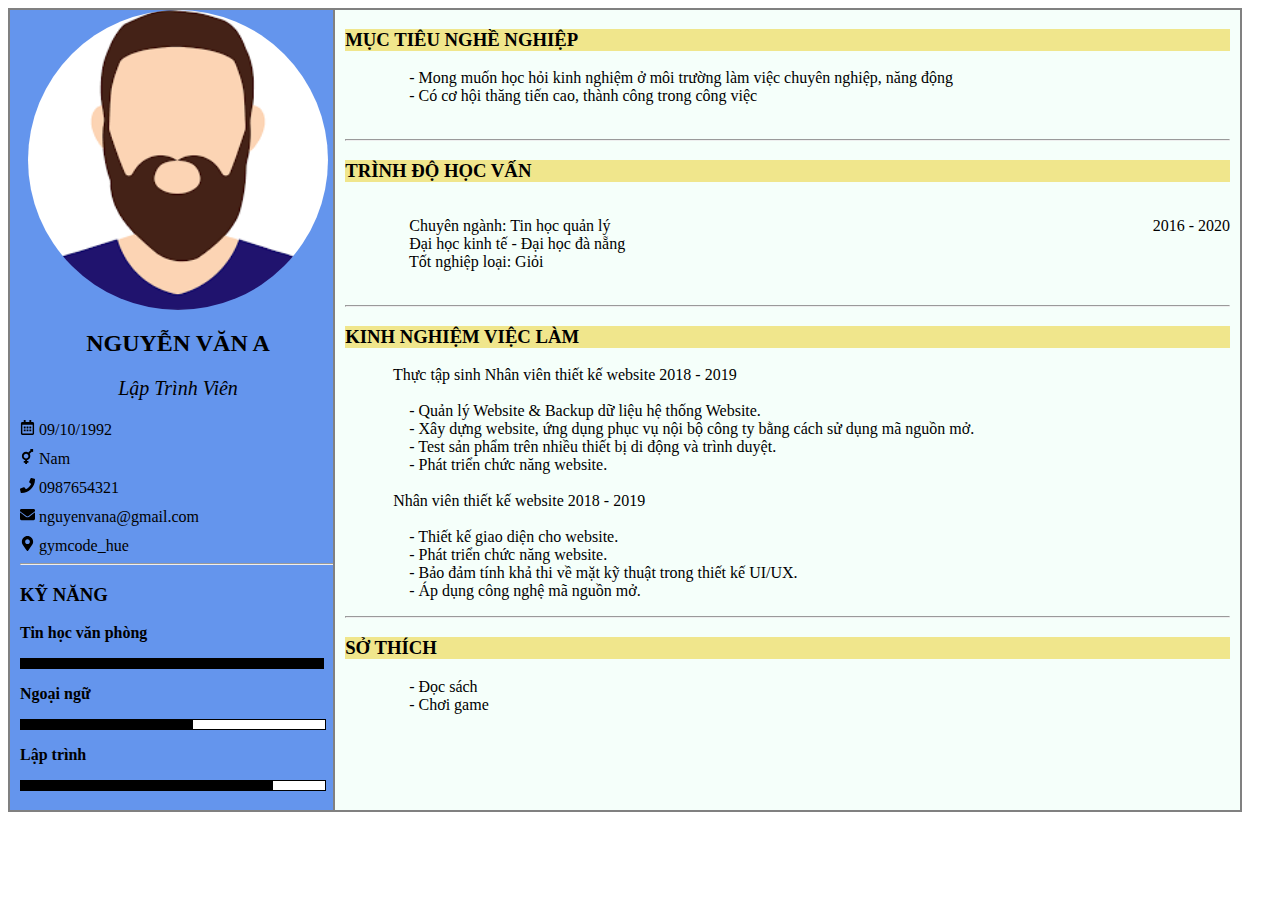
<file: html/create_CV/index.html>
<!DOCTYPE html>
<html>
    <head>
        <meta charset="utf-8">
        <title>My CV</title>
        <link rel="stylesheet" href="css\style.css">
    </head>
    <body>
    <div id="left">
        <div id="name_img">
            <img src="img\face.png" width="300px" height="300px" alt="img">
            <h2>NGUYỄN VĂN A</h2> 
            <P>Lập Trình Viên</p>
            
        </div>
       
        <div id="info">
            <div><img src="img\calendar-alt-regular.svg" width="15px" height="15px" alt="ngày sinh"> 09/10/1992 </div>
            <div><img src="img\transgender-solid.svg"  width="15px" height="15px"alt="gioitinh"> Nam </div>
            <div><img src="img\phone-solid.svg" width="15px" height="15px" alt="phone"> 0987654321 </div>
            <div><img src="img\envelope-solid.svg"  width="15px" height="15px"alt="mail"> nguyenvana@gmail.com </div>
            <div><img src="img\map-marker-alt-solid.svg" width="15px" height="15px" alt="address"> gymcode_hue</div> 
        </div>
        <hr>
        <div id="skill">
            <h3>KỸ NĂNG</h3>
            <p>Tin học văn phòng</p>
            <div>
                <table>
                    <tr>
                        <td  id="len_1_1"></td>
                       
                    </tr>
                </table>
            </div>
            <p>Ngoại ngữ</p>
            <div>
                <table>
                    <tr>
                        <td id="len_2_1"></td>
                        <td id="len_2_2"></td>
                    </tr>
                </table>
            </div>
            <p>Lập trình</p>
            <div>
                <table>
                    <tr>
                        <td id="len_3_1"></td>
                        <td id="len_3_2"></td>
                    </tr>
                </table>
            </div>
        </div>
        
    </div>
    <div id="right">
        <div id="target">
            <h3>MỤC TIÊU NGHỀ NGHIỆP</h3>
            <pre>
                - Mong muốn học hỏi kinh nghiệm ở môi trường làm việc chuyên nghiệp, năng động
                - Có cơ hội thăng tiến cao, thành công trong công việc
            </pre>
        </div>
        <hr>
        <div id="learning">
            <h3>TRÌNH ĐỘ HỌC VẤN</h3>
            <div style="float: left;"><pre>
                Chuyên ngành: Tin học quản lý 
                Đại học kinh tế - Đại học đà nẵng 
                Tốt nghiệp loại: Giỏi
            </pre> </div>
            <div style="float: right;"> <pre>
                2016 - 2020
            </pre></div>
        </div>
        <hr style="clear: both;">
        <div id="exp">
            <h3>KINH NGHIỆM VIỆC LÀM</h3>
            <div> <pre>
            Thực tập sinh Nhân viên thiết kế website 2018 - 2019
            
                - Quản lý Website & Backup dữ liệu hệ thống Website.
                - Xây dựng website, ứng dụng phục vụ nội bộ công ty bằng cách sử dụng mã nguồn mở.
                - Test sản phẩm trên nhiều thiết bị di động và trình duyệt.
                - Phát triển chức năng website.
                
            Nhân viên thiết kế website 2018 - 2019
                
                - Thiết kế giao diện cho website.
                - Phát triển chức năng website.
                - Bảo đảm tính khả thi về mặt kỹ thuật trong thiết kế UI/UX.
                - Áp dụng công nghệ mã nguồn mở.</pre></div>
        </div>
        <hr>
        <div id="hobbies">
            <h3>SỞ THÍCH</h3>
            <pre>
                - Đọc sách
                - Chơi game
            </pre>
        </div>
    </div>
    </body>
</html>
</file>
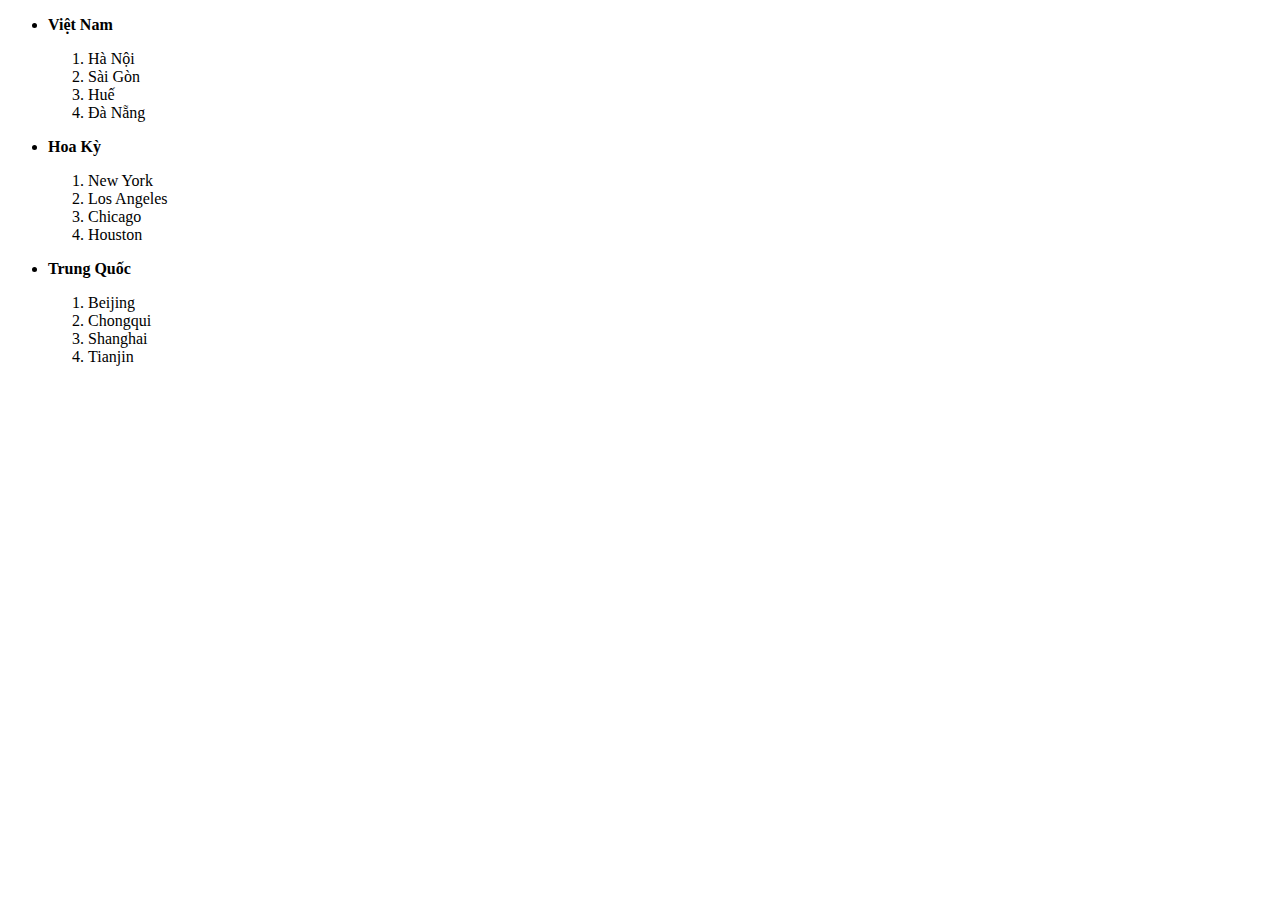
<file: html/create_list/list.html>
<!DOCTYPE html>
<html lang="en">
<head>
    <meta charset="UTF-8">
    <meta name="viewport" content="width=device-width, initial-scale=1.0">
    <title>Document</title>
    <style>
        p{
            font-weight: bold;
        }
    </style>
</head>
<body>
    <ul style=" list-style-type: disc; ">
        <li> <p>Việt Nam </p> 
            <ol type="1">
                <li>Hà Nội</li>
                <li>Sài Gòn</li>
                <li>Huế</li>
                <li>Đà Nẵng</li>
            </ol>
        </li>
        <li> <p>Hoa Kỳ</p>
            <ol type="1">
                <li>New York</li>
                <li>Los Angeles</li>
                <li>Chicago</li>
                <li>Houston</li>
            </ol>
        </li>
        <li> <p>Trung Quốc</p>
            <ol type="1">
                <li>Beijing</li>
                <li>Chongqui</li>
                <li>Shanghai</li>
                <li>Tianjin</li>
            </ol>
        </li>
    </ul>
</body>
</html>
</file>
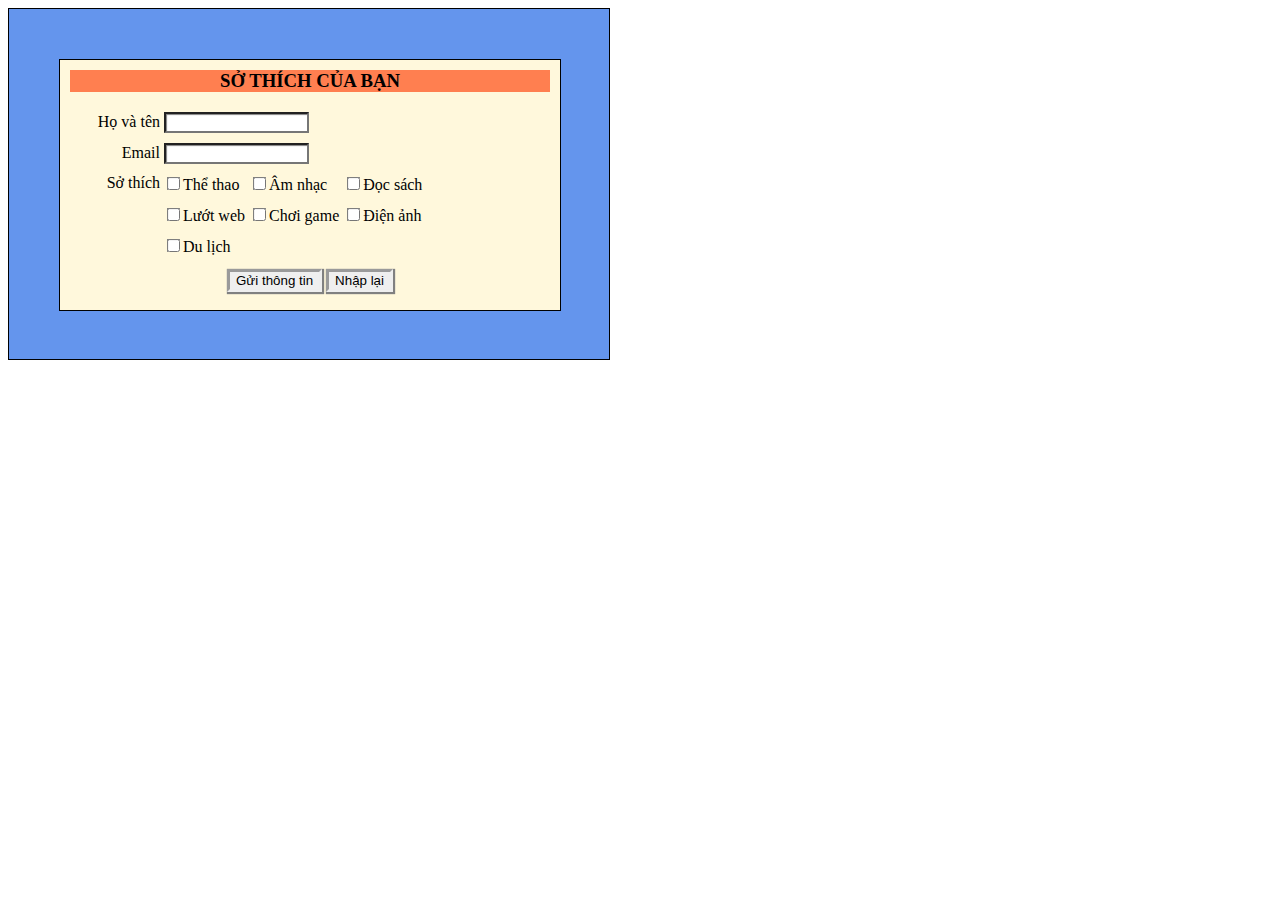
<file: html/form/formhobbies.html>
<!DOCTYPE html>
<html lang="en">
<head>
    <meta charset="UTF-8">
    <meta name="viewport" content="width=device-width, initial-scale=1.0">
    <title>Document</title>
    <style>
        #box{
            border: solid 1px;
            height: 350px;
            width: 600px; 
            background-color: cornflowerblue;
        }
        form {
            margin: 50px;
            border: solid 1px;
            height: 250px;
            width: 500px;
            background-color: cornsilk;
        }
        h3 {
            background-color: coral; 
            margin: 10px;  
            text-align: center;
        }
        .text{
            display: inline-block;
            width: 100px;
            text-align: right;
            margin-top: 10px;
        }
        input{
            box-shadow: 1px 1px 1px gray inset;
            margin-top: 10px;
        }
        table{
            float: left;
        }
        #send{
            border: inset;
            box-shadow: 1px 1px 1px 1px gray;
        }
        #rset{
            border: inset;
            box-shadow: 1px 1px 1px 1px gray;
        }
        #button{
            clear: left;
            text-align: center
        }
    </style>
</head>
<body>
<div id="box">
    <form>
        <h3> SỞ THÍCH CỦA BẠN </h3>

        <label class="text" for="yourname">Họ và tên</label>
        <input type="text" name="yourname" size="15"/> <br>
        <label for="email" class="text"> Email </label>
        <input type="text" name="email" size="15" /> <br/>
        <label style="float: left;" for="hobby" class="text">Sở thích</label>
        <table>
            <tr>
                <td><input type="checkbox" name="hobby" value="1">Thể thao</td>
                <td><input type="checkbox" name="hobby" value="2">Âm nhạc</td>
                <td><input type="checkbox" name="hobby" value="3">Đọc sách</td>
            </tr>
            <tr>
                <td><input type="checkbox" name="hobby" value="4">Lướt web</td>
                <td><input type="checkbox" name="hobby" value="5">Chơi game</td>
                <td><input type="checkbox" name="hobby" value="6">Điện ảnh </td>
            </tr>
            <tr>
                <td><input type="checkbox" name="hobby" value="7">Du lịch </td>
            </tr>
        </table>
        <div id= button>
            <input type="submit" id="send" value="Gửi thông tin">
            <input type="reset" id="rset" value="Nhập lại"> 
        </div> 
        
    </div>
    </form>

</body>
</html>
</file>
<file: html/form/formsearchgg.html>
<!DOCTYPE html>
<html lang="en">
<head>
    <meta charset="UTF-8">
    <meta name="viewport" content="width=device-width, initial-scale=1.0">
    <title>Document</title>
</head>
<body>
    <form action="https://www.google.com/">
    <input type="text" name="q"/>
    <input type="submit" value="tim kiem"/>
    </form>
</body>
</html>
</file>
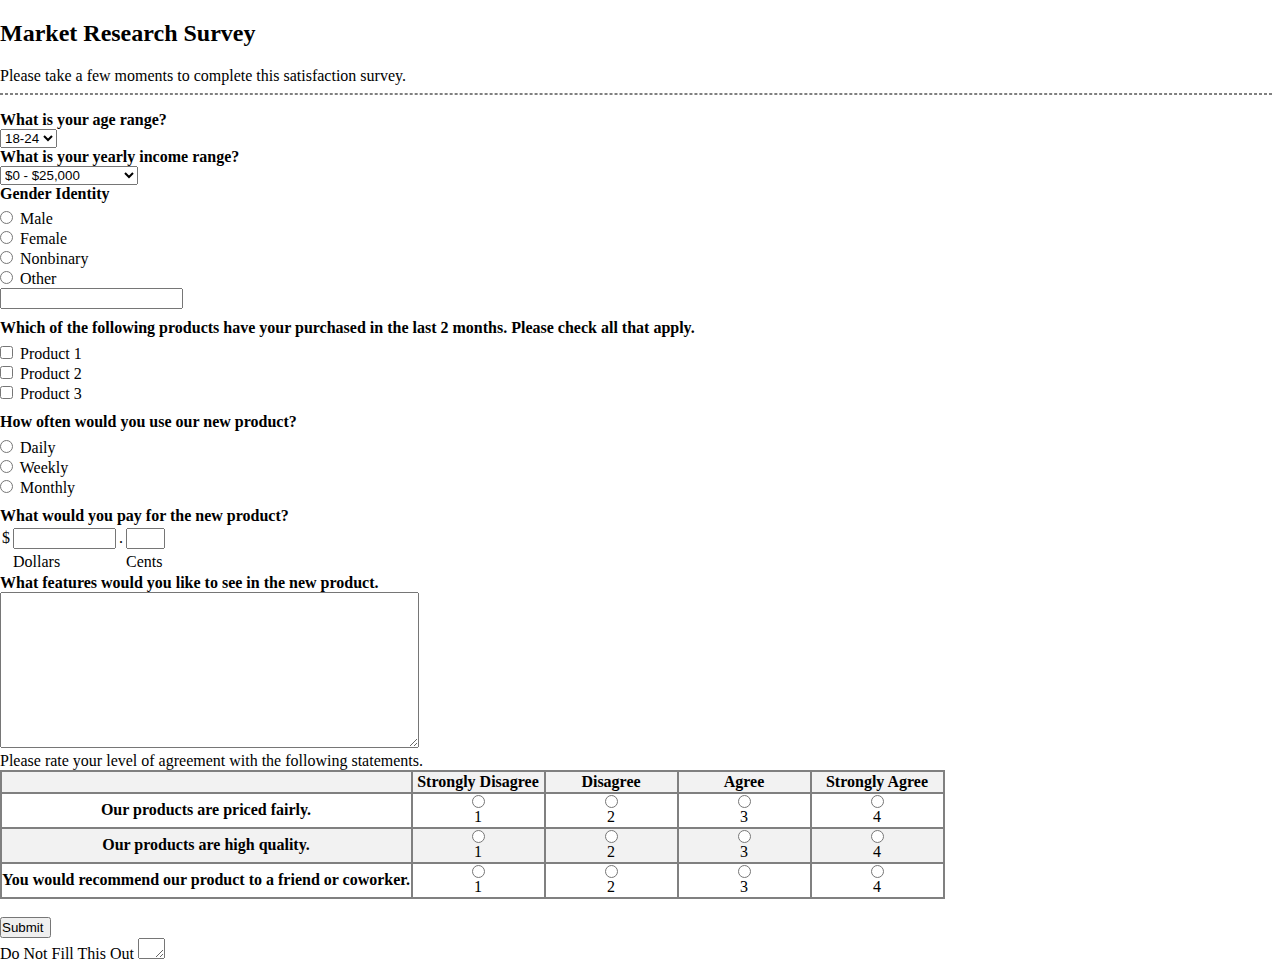
<file: html/form/formsurvey.html>
<!DOCTYPE html>
<html lang="en">
<head>
    <meta charset="UTF-8">
    <meta name="viewport" content="width=device-width, initial-scale=1.0">
    <title>Document</title>
    <style>
        *{
            padding-left: 0px;
            margin-left: 0px;
            
        }
        li{
            list-style-type: none;
            
        }
       fieldset{
           border: none;
       }
        .desc {
            font-weight: bold;
       }
       caption{
           text-align: left;
       }
       thead{
           font-weight: bold;
           background-color: #f2f2f2;
           text-align: center;
       }
       #table2{
           border-collapse: collapse;
           table-layout: fixed;
       }
       #table2 th{
           border: grey 2px solid;
       }
       #table2 td{
           border: grey 2px solid;
       }
       #table2 tbody tr:nth-child(even){background-color: #f2f2f2;}
       #table2 tbody tr td input{
           display: block;
           margin: 0 auto;
       }
       #table2 tbody tr td{
           text-align: center;
       }
      
    </style>
</head>
<body>
    <form>
        <header id="header" class="info">
            <h2 class="">Market Research Survey</h2>
            <div class="">Please take a few moments to complete this satisfaction survey. </div>
        </header>
        <hr style="border: dashed 1px grey ;">
        <ul>
        <li>
            <label class="desc" id="title503" for="Field503">
                What is your age range?
                    </label>
            <div>
                <select name="Field503">
                                <option value="18-24">
                        18-24
                    </option>
                                <option value="25-34">
                        25-34
                    </option>
                                <option value="35-50">
                        35-50
                    </option>
                                <option value="50+">
                        50+
                    </option>
                            </select>
            </div>
            </li>
        
        
        
        <li id="fo77li504" class="      ">
            <label class="desc " id="title504" for="Field504">
                What is your yearly income range?
                    </label>
            <div>
                <select id="Field504" name="Field504" class="field select medium">
                                <option value="$0 - $25,000">
                        $0 - $25,000
                    </option>
                                <option value="$25,001 - $50,000">
                        $25,001 - $50,000
                    </option>
                                <option value="$50,001 - $100,000">
                        $50,001 - $100,000
                    </option>
                                <option value="$100,000+">
                        $100,000+
                    </option>
                            </select>
            </div>
            </li>
        
        
        <li>
            <fieldset>
            <legend id="title505" class="desc">
                Gender Identity
                    </legend>
            <div>
          <input name="Field505" type="hidden" value="">
            <span>
          <input id="Field505_0" name="Field505" type="radio" class="field radio" value="Male" >
          <label class="choice" for="Field505_0">
            <span class="choice__text">Male</span>
          </label>
            </span><br>
              <span>
          <input id="Field505_1" name="Field505" type="radio" class="field radio" value="Female" >
          <label class="choice" for="Field505_1">
            <span class="choice__text">Female</span>
                  
          </label>
            </span><br>
              <span>
          <input id="Field505_2" name="Field505" type="radio" class="field radio" value="Nonbinary" >
          <label class="choice" for="Field505_2">
            <span class="choice__text ">Nonbinary</span>
                  
          </label>
            </span><br>
              <span>
          <input id="Field505_3" name="Field505" type="radio" class="field radio" value="Other">
          <label class="choice" for="Field505_3">
            <span class="choice__text ">Other</span>
                  
          </label><br>
            <input id="Field505_other" name="Field505_other_Other" type="text" class="field text other" value="" maxlength="250">
                </span><br>
                </div>
            </fieldset>
            </li>
        
        
        
        <li>
            <fieldset>
            <legend id="title303" class="desc ">
                Which of the following products have your purchased in the last 2 months. Please check all that apply.
                    </legend>
            <div>
                <span class="subfield">
            <input id="Field303" name="Field303" type="checkbox" class="field checkbox" value="Product 1">
            <label class="choice" for="Field303">
                <span class="choice__text ">Product 1</span>
                            
            </label>
            </span><br>
                <span class="subfield">
            <input id="Field304" name="Field304" type="checkbox" class="field checkbox" value="Product 2">
            <label class="choice" for="Field304">
                <span class="choice__text ">Product 2</span>
                            
            </label>
            </span><br>
                <span class="subfield">
            <input id="Field305" name="Field305" type="checkbox" class="field checkbox" value="Product 3">
            <label class="choice" for="Field305">
                <span class="choice__text ">Product 3</span>
                        
            </label>
            </span><br>
                </div>
            </fieldset>
            </li>
        
        
        <li>
            <fieldset>
            <legend id="title808" class="desc ">
                How often would you use our new product?
                    </legend>
            <div>
          <input id="radioDefault_808" name="Field808" type="hidden" value="">
            <span>
          <input id="Field808_0" name="Field808" type="radio" class="field radio" value="Daily">
          <label class="choice" for="Field808_0">
            <span class="choice__text ">Daily</span>
          </label>
            </span><br>
              <span>
          <input id="Field808_1" name="Field808" type="radio" class="field radio" value="Weekly" >
          <label class="choice" for="Field808_1">
            <span class="choice__text ">Weekly</span>
                  
          </label>
            </span><br>
              <span>
          <input id="Field808_2" name="Field808" type="radio" class="field radio" value="Monthly">
          <label class="choice" for="Field808_2">
            <span class="choice__text ">Monthly</span>
                  
          </label>
            </span><br>
                </div>
            </fieldset>
            </li>
        
        
        
        <li>
            <label class="desc" id="title807">
                What would you pay for the new product?
                    </label> <br>
                    <table id="table1">
                        <tr>
                            <td><span>$</span></td>
                            <td><span id="dollars">
                                <input id="Field807" name="Field807" type="text" class="field text currency nospin" value="" size="10"> 
                            </span></td>
                            <td><span class="symbol radix">.</span></td>
                            <td><span class="cents">
                                <input id="Field807-1" name="Field807-1" type="text" class="field text nospin" value="" size="2" maxlength="2">
                            </span></td>
                        </tr>
                        <tr>
                            <td>&nbsp;</td>
                            <td> <label for="Field807">Dollars</label></td>
                            <td>&nbsp;</td>
                            <td><label for="Field807-1">Cents</label></td>
                        </tr>
                    </table>
            </li>
        
        
        
        <li>
            <label class="desc" id="title806" for="Field806">
                What features would you like to see in the new product.
                    </label>
        
            <div><textarea id="Field806" name="Field806" class="field textarea medium" spellcheck="true" rows="10" cols="50"></textarea>
                    </div>
            </li>
        
        
        
        <li>
            <table id="table2" cellspacing="0">
                <caption id="title403">
                    Please rate your level of agreement with the following statements.
                            </caption>
                <thead>
                    <tr>
                        <th>&nbsp;</th>
                                        <td width="130px" >Strongly Disagree</td>
                                        <td width="130px">Disagree</td>
                                        <td width="130px">Agree</td>
                                        <td width="130px">Strongly Agree</td>
                                    </tr>
                </thead>
                <tbody>
                                <tr role="radiogroup" aria-labelledby="Field-403" class="statement403">
                        <th>
                  <label id="Field-403" for="Field403">
                    Our products are priced fairly.
                  </label>
                </th>
                                        <td title="Strongly Disagree">
                            <input id="Field403_1" name="Field403" type="radio" role="radio" >
                            <label for="Field403_1">1</label>
                        </td>
                                        <td title="Disagree">
                            <input id="Field403_2" name="Field403" type="radio" role="radio" >
                            <label for="Field403_2">2</label>
                        </td>
                                        <td title="Agree">
                            <input id="Field403_3" name="Field403" type="radio" role="radio" >
                            <label for="Field403_3">3</label>
                        </td>
                                        <td title="Strongly Agree">
                            <input id="Field403_4" name="Field403" type="radio" role="radio">
                            <label for="Field403_4">4</label>
                        </td>
                                    </tr>
                                <tr role="radiogroup" aria-labelledby="Field-404" class="alt statement404">
                        <th>
                  <label id="Field-404" for="Field404">
                    Our products are high quality.
                  </label>
                </th>
                                        <td title="Strongly Disagree">
                            <input id="Field404_1" name="Field404" type="radio" role="radio" >
                            <label for="Field404_1">1</label>
                        </td>
                                        <td title="Disagree">
                            <input id="Field404_2" name="Field404" type="radio" role="radio" >
                            <label for="Field404_2">2</label>
                        </td>
                                        <td title="Agree">
                            <input id="Field404_3" name="Field404" type="radio" role="radio" >
                            <label for="Field404_3">3</label>
                        </td>
                                        <td title="Strongly Agree">
                            <input id="Field404_4" name="Field404" type="radio" role="radio" >
                            <label for="Field404_4">4</label>
                        </td>
                                    </tr>
                                <tr role="radiogroup" aria-labelledby="Field-405" class="statement405">
                        <th>
                  <label id="Field-405" for="Field405">
                    You would recommend our product to a friend or coworker.
                  </label>
                </th>
                                        <td title="Strongly Disagree">
                            <input id="Field405_1" name="Field405" type="radio" role="radio" >
                            <label for="Field405_1">1</label>
                        </td>
                                        <td title="Disagree">
                            <input id="Field405_2" name="Field405" type="radio" role="radio">
                            <label for="Field405_2">2</label>
                        </td>
                                        <td title="Agree">
                            <input id="Field405_3" name="Field405" type="radio" role="radio" >
                            <label for="Field405_3">3</label>
                        </td>
                                        <td title="Strongly Agree">
                            <input id="Field405_4" name="Field405" type="radio" role="radio">
                            <label for="Field405_4">4</label>
                        </td>
                                    </tr>
                            </tbody>
            </table>
            </li>
        
        
         
        <br>
            
            <li class="buttons">
                <div> 
                    <strong><input id="saveForm" name="saveForm" class="btTxt submit" type="submit" value="Submit"></strong> 
                </div>
            </li>
        
                <li class="hide">
                <label for="comment">Do Not Fill This Out</label>
                <textarea name="comment" id="comment" rows="1" cols="1"></textarea>
               </li>
            </ul>
        </form>
</body>
</html>
</file>
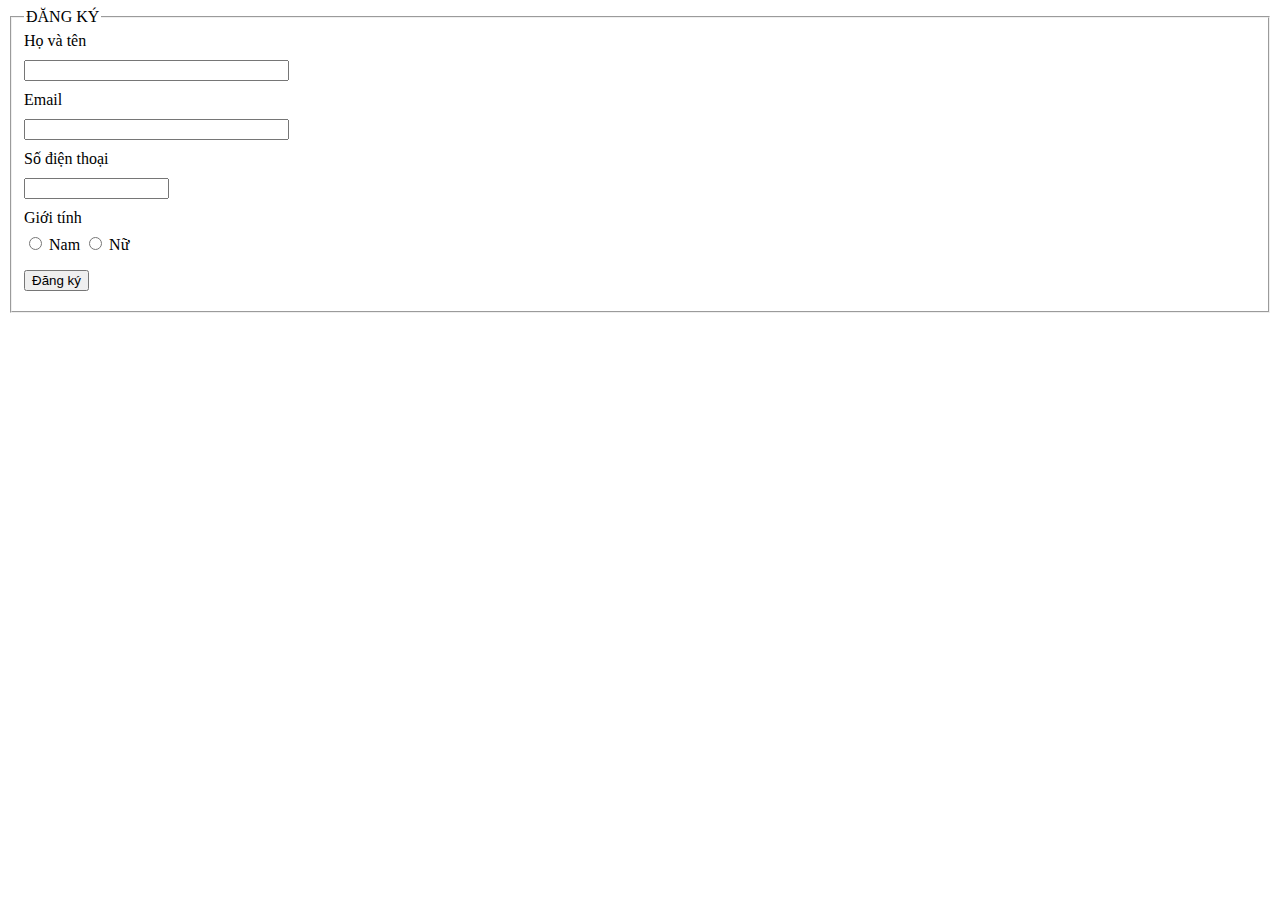
<file: html/form/interfaceregister.html>
<!DOCTYPE html>
<html lang="en">
<head>
    <meta charset="UTF-8">
    <meta name="viewport" content="width=device-width, initial-scale=1.0">
    <title>Document</title>
    <style>
     input{
         margin-top: 10px;
         margin-bottom: 10px;
     }
    </style>
</head>
<body>
    <form action="http://demo.codegym.vn/6/registration_form/register.php" method="POST">
        <fieldset>
            <legend>ĐĂNG KÝ</legend>
            <label for="yourname">Họ và tên <br>
            <input type="text" name="name" size="30"></label><br>
            <label for="email">Email <br>
            <input type="text" name="email" size="30"></label> <br>
            <label for="phone">Số điện thoại <br>
            <input type="text" name="phone" size="15"></label> <br>
            <label for="gender">Giới tính <br>
            <input type="radio" name="gender" id="male" value="1">
            <label for="male">Nam</label>
            <input type="radio" name="gender" id="female" value="2">
            <label for="female">Nữ</label></label> <br>
            <input type="submit" value="Đăng ký">
        </fieldset>
    </form>
</body>
</html>
</file>
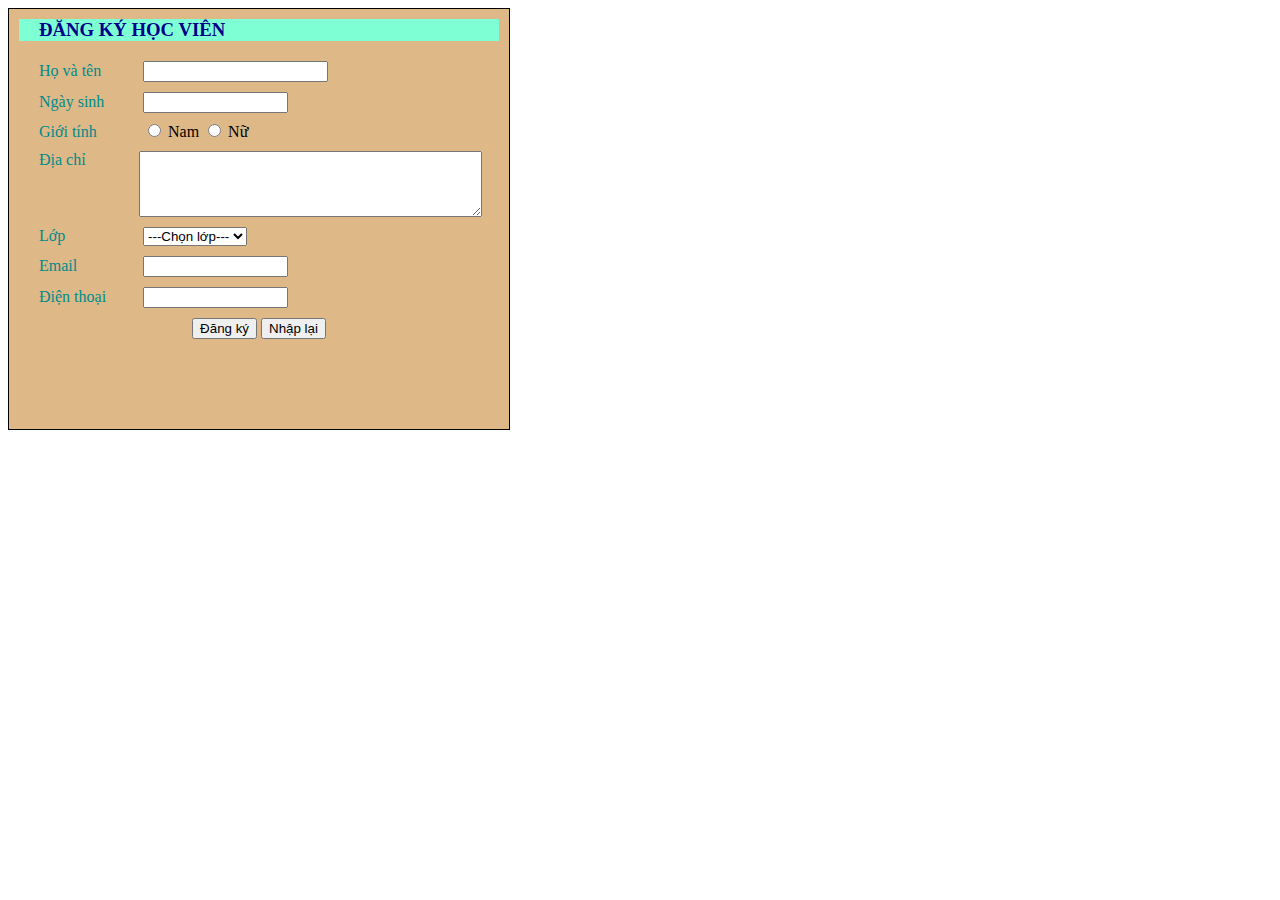
<file: html/form/registerform.html>
<!DOCTYPE html>
<html lang="en">
<head>
    <meta charset="UTF-8">
    <meta name="viewport" content="width=device-width, initial-scale=1.0">
    <title>Document</title>
    <style>
        form{
            width: 500px;
            height: 420px;
            border: solid 1px;
            background-color: burlywood;
        }
        .text{
            color: darkcyan;
            display: inline-block;
            width: 100px;
            padding-left: 30px;
            margin-top: 10px;
        }
        h3{ color: darkblue;
            background-color: aquamarine;   
            padding-left: 20px;
            margin: 10px;
        }
        input{
            margin-top: 10px;
        }
        #button{
            text-align: center;
        }
    </style>
</head>
<body>
        <form>
            <h3>ĐĂNG KÝ HỌC VIÊN</h3>
            <label class="text" for="yourname">Họ và tên</label>
            <input type="text" name="yourname" size=""/><br>
            <label class="text" for="birthday">Ngày sinh</label>
            <input type="text" name="birthday" size="15"/> <br>
            <label class="text" for="gender">Giới tính</label>
            <input type="radio" id="Nam" name="gender"/> <label for="Nam">Nam</label>
            <input type="radio" id="Nu" name="gender"/> <label for="Nu">Nữ</label><br>
            <label style="float: left;" class="text" for="address">Địa chỉ</label>
            <textarea  style="margin-top: 10px; float: left;" cols="40" rows="4"> </textarea><br> <br><br><br>
            <label style="clear: both;" class="text" for="class">Lớp</label>
            <select name="class" >
                <option value="1">---Chọn lớp---</option>
                <option value="1">Java</option>
                <option value="2">PHP</option>
                <option value="3">Net</option>
            </select> <br>
            <label class="text" for="email">Email</label>
            <input type="text" name="email" size="15"/><br>
            <label class="text" for="phone">Điện thoại</label>
            <input type="text" name="phone" size="15"/><br>
            <div id= button>
                <input type="submit" id="send" value="Đăng ký">
                <input type="reset" id="rset" value="Nhập lại"> 
            </div>
        </form>
</body>
</html>
</file>
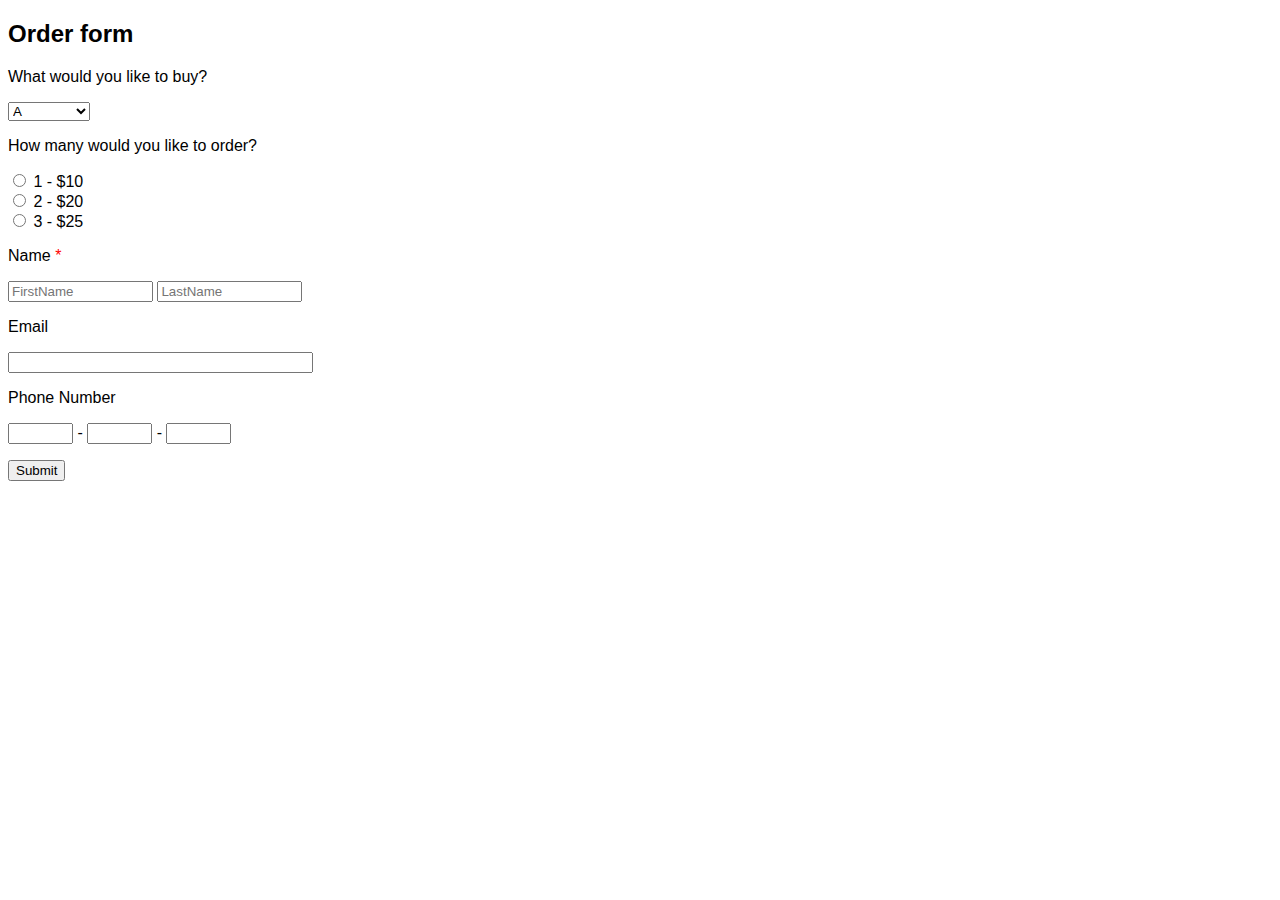
<file: html/form/simpleform.html>
<!DOCTYPE html>
<html lang="en">
<head>
    <meta charset="UTF-8">
    <meta name="viewport" content="width=<device-width>, initial-scale=1.0">
    <title>Document</title>
</head>
<body>
    <form action="simpleform.html" method="GET" class="wufoo">
        <h2>Order form</h2>
        <p>What would you like to buy? </p>
        <select>
            <option value = "1">A</option>
            <option value = "2">B (+  0.5$)</option>
            <option value = "3">C (+  0.5$)</option>
        </select>
        <p>How many would you like to order?</p>
     <input type="radio" name="rd"/> 1 - $10 <br/>
     <input type="radio" name="rd"/> 2 - $20 <br/>
     <input type="radio" name="rd"/> 3 - $25 <br/>
     <p>Name <span style="color: red">*</span> </p>
     <input type = "text" name="firstname" placeholder="FirstName" size="15"/>
     <input type = "text" name="lastname" placeholder="LastName" size="15"/>
     <p>Email</p>
     <input type = "text" name="email"  size="35"/>
     <p>Phone Number</p>
     <input type = "text" name="phone1" size="5"/> -
     <input type = "text" name="phone2" size="5"/> -
     <input type = "text" name="phone3" size="5"/>
     <p><input type = "button" name="btSubmit" value="Submit"/></p>
    </form>
    <style>
        .wufoo {
            font-family: "Lucida Grande","Lucida Sans Unicode", Tahoma, sans-serif;
        }
    </style>

</body>
</html>
</file>
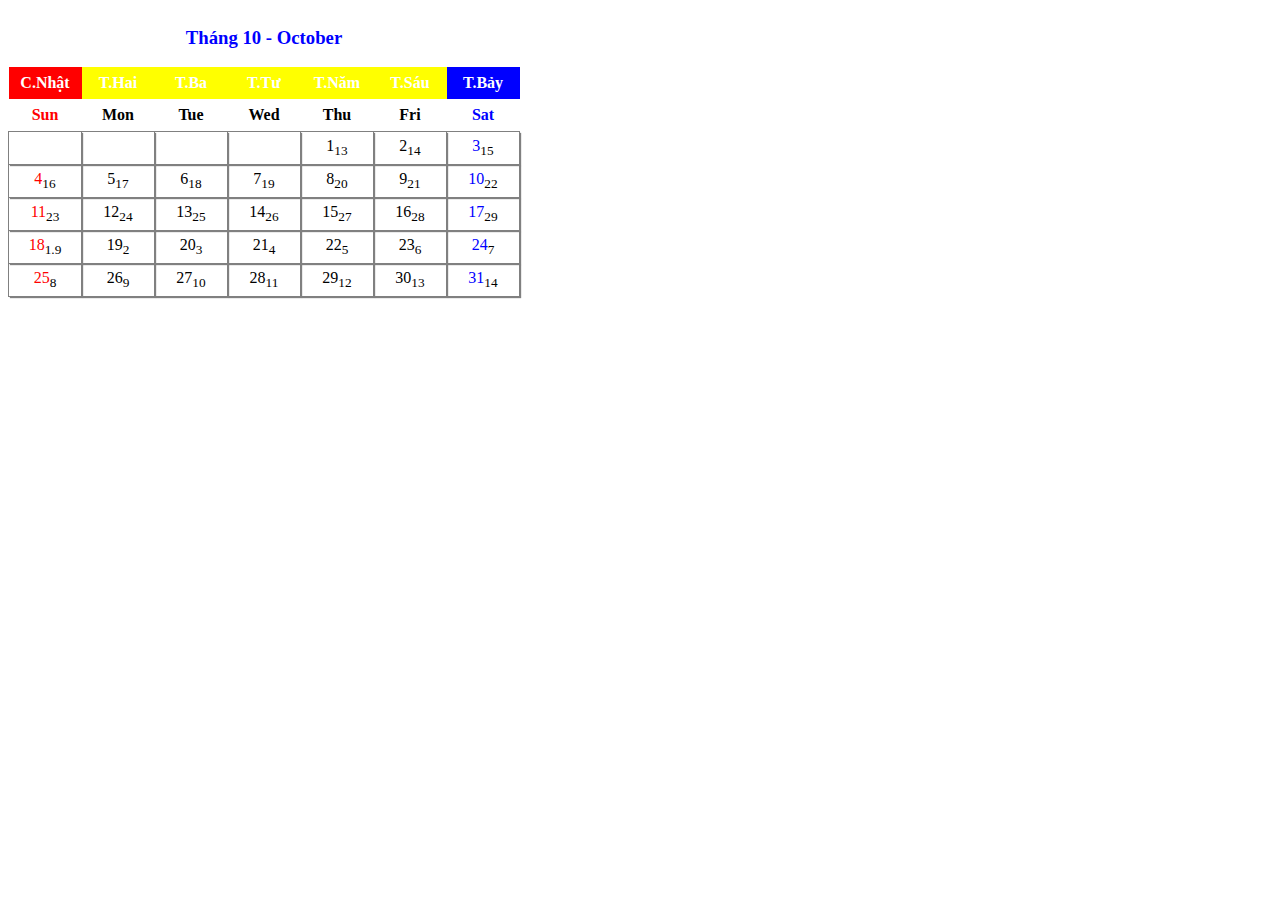
<file: html/table/calendar.html>
<!DOCTYPE html>
<html lang="en">
<head>
    <meta charset="UTF-8">
    <meta name="viewport" content="width=device-width, initial-scale=1.0">
    <title>Document</title>
    <style>
        table{
            border-collapse: collapse;
            table-layout: fixed;
        }
        tr, td, th{
            height: 30px;
            width: 70px;
            text-align: center;
        }
        td{
            border: 1px solid gray;
            box-shadow: 1px 1px 1px grey;
        }
        caption{
            color: blue;
        }
        #frist .sunday{
            background-color:red;
        }
        #frist .satuday{
            background-color: blue;
        }
        #frist .day{
            background-color: yellow;
        }
        #frist{
            color: white;
        }
        .sunday{
            color: red;
        }
        .satuday{
            color: blue;
        }
        #frist .sunday{
            color: white;
        }
        #frist .satuday{
            color: white;
        }
        sub{
            color: black;
        }
    </style>
</head>
<body>
    <table>
        <caption> <h3>Tháng 10 - October</h3></caption>
        <tr id="frist">
            <th class="sunday">C.Nhật</th>
            <th class="day">T.Hai</th>
            <th class="day">T.Ba</th>
            <th class="day">T.Tư</th>
            <th class="day">T.Năm</th>
            <th class="day">T.Sáu</th>
            <th class="satuday">T.Bảy</th>
        </tr>
        <tr>
            <th class="sunday">Sun</th>
            <th class="day">Mon</th>
            <th class="day">Tue</th>
            <th class="day">Wed</th>
            <th class="day">Thu</th>
            <th class="day">Fri</th>
            <th class="satuday">Sat</th>
        </tr>
        <tr>
            <td class="sunday">&nbsp;</td>
            <td>&nbsp;</td>
            <td>&nbsp;</td>
            <td>&nbsp;</td>
            <td>1<sub>13</sub></td>
            <td>2<sub>14</sub></td>
            <td class="satuday">3<sub>15</sub></td>
        </tr>
        <tr>
            <td class="sunday">4<sub>16</sub></td>
            <td>5<sub>17</sub></td>
            <td>6<sub>18</sub></td>
            <td>7<sub>19</sub></td>
            <td>8<sub>20</sub></td>
            <td>9<sub>21</sub></td>
            <td class="satuday">10<sub>22</sub></td>
        </tr>
        <tr>
            <td class="sunday">11<sub>23</sub></td>
            <td>12<sub>24</sub></td>
            <td>13<sub>25</sub></td>
            <td>14<sub>26</sub></td>
            <td>15<sub>27</sub></td>
            <td>16<sub>28</sub></td>
            <td class="satuday">17<sub>29</sub></td>
        </tr>
        <tr>
            <td class="sunday">18<sub>1.9</sub></td>
            <td>19<sub>2</sub></td>
            <td>20<sub>3</sub></td>
            <td>21<sub>4</sub></td>
            <td>22<sub>5</sub></td>
            <td>23<sub>6</sub></td>
            <td class="satuday">24<sub>7</sub></td>
        </tr><tr>
            <td class="sunday">25<sub>8</sub></td>
            <td>26<sub>9</sub></td>
            <td>27<sub>10</sub></td>
            <td>28<sub>11</sub></td>
            <td>29<sub>12</sub></td>
            <td>30<sub>13</sub></td>
            <td class="satuday">31<sub>14</sub></td>
        </tr>
    </table>
</body>
</html>
</file>
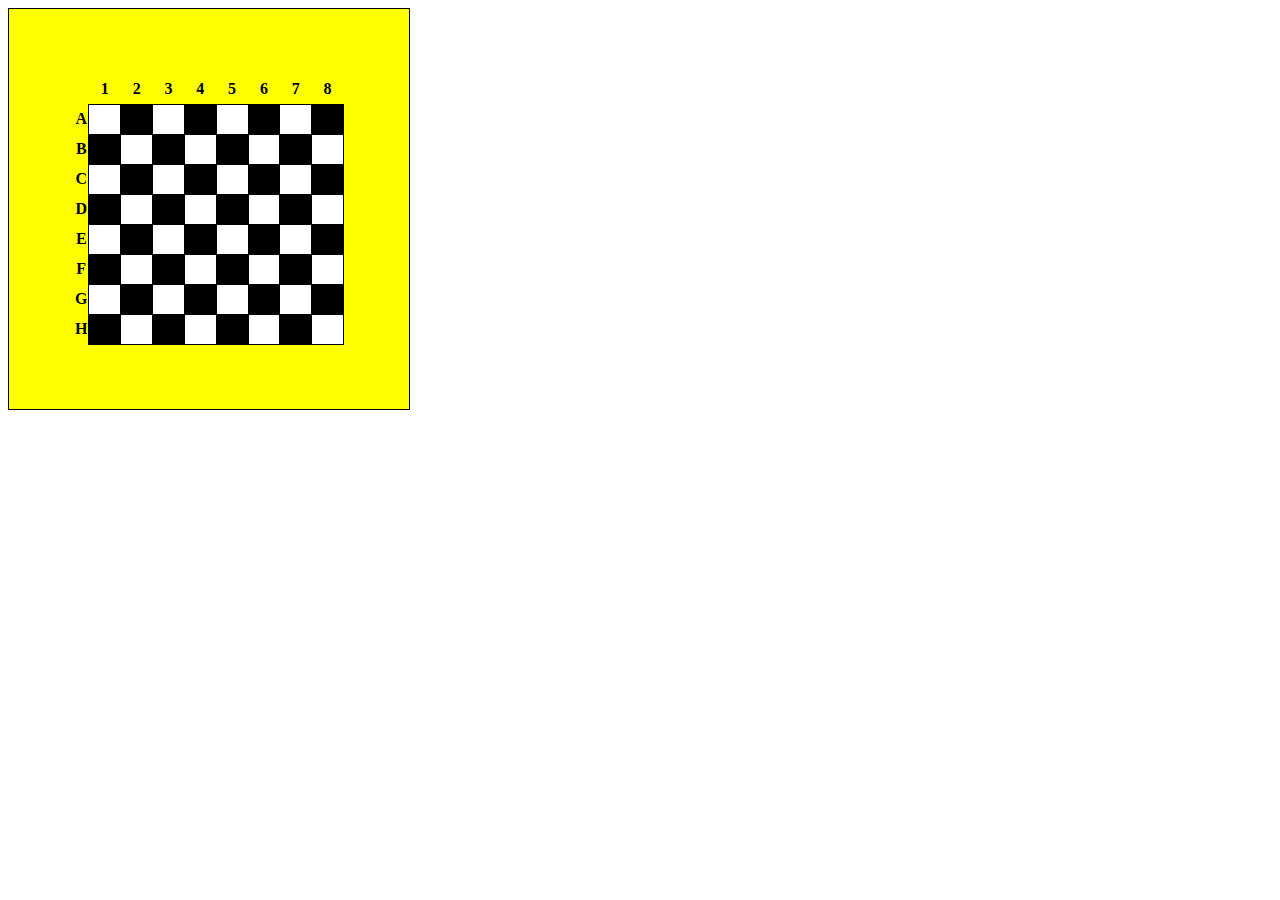
<file: html/table/chess.html>
<!DOCTYPE html>
<html lang="en">
<head>
    <meta charset="UTF-8">
    <meta name="viewport" content="width=device-width, initial-scale=1.0">
    <title>Document</title>
    <style>
        #box{
            width: 400px;
            height: 400px;
            border: 1px solid black;
            background-color: yellow;
        }
        table{
            border-collapse: collapse;
            table-layout: fixed;
            margin: 65px;
        }
        tr{
            height: 30px;
        }
        td{
            width: 30px;
            border: 1px solid black;
        }
        tr:nth-child(odd) td:nth-child(even){
            background-color:black;
        }
        tr:nth-child(even) td:nth-child(odd){
            background-color:black;
        }
        tr:nth-child(odd) td:nth-child(odd){
            background-color:white;
        }
        tr:nth-child(even) td:nth-child(even){
            background-color:white;
        }
       
    </style>
</head>
<body>
    <div id="box">
    <table>
        <tr >
            <th></th>
            <th class="row">1</th>
            <th class="row">2</th>
            <th class="row">3</th>
            <th class="row">4</th>
            <th class="row">5</th>
            <th class="row">6</th>
            <th class="row">7</th>
            <th class="row">8</th>
        </tr>
        <tr id="A">
            <th class="col">A</th>
            <td></td>
            <td></td>
            <td></td>
            <td></td>
            <td></td>
            <td></td>
            <td></td>
            <td></td>
        </tr>
        <tr id="B">
            <th class="col">B</th>
            <td></td>
            <td></td>
            <td></td>
            <td></td>
            <td></td>
            <td></td>
            <td></td>
            <td></td>
        </tr>
        <tr id="C">
            <th class="col">C</th>
            <td></td>
            <td></td>
            <td></td>
            <td></td>
            <td></td>
            <td></td>
            <td></td>
            <td></td>
        </tr>
        <tr id="D">
            <th class="col">D</th>
            <td></td>
            <td></td>
            <td></td>
            <td></td>
            <td></td>
            <td></td>
            <td></td>
            <td></td>
        </tr>
        <tr id="E">
            <th class="col">E</th>
            <td></td>
            <td></td>
            <td></td>
            <td></td>
            <td></td>
            <td></td>
            <td></td>
            <td></td>
        </tr>
        <tr id="F">
            <th class="col">F</th>
            <td></td>
            <td></td>
            <td></td>
            <td></td>
            <td></td>
            <td></td>
            <td></td>
            <td></td>
        </tr>
        <tr id="G">
            <th class="col">G</th>
            <td></td>
            <td></td>
            <td></td>
            <td></td>
            <td></td>
            <td></td>
            <td></td>
            <td></td>
        </tr>
        <tr id="H">
            <th class="col">H</th>
            <td></td>
            <td></td>
            <td></td>
            <td></td>
            <td></td>
            <td></td>
            <td></td>
            <td></td>
        </tr>
    </table>
    </div>
</body>
</html>
</file>
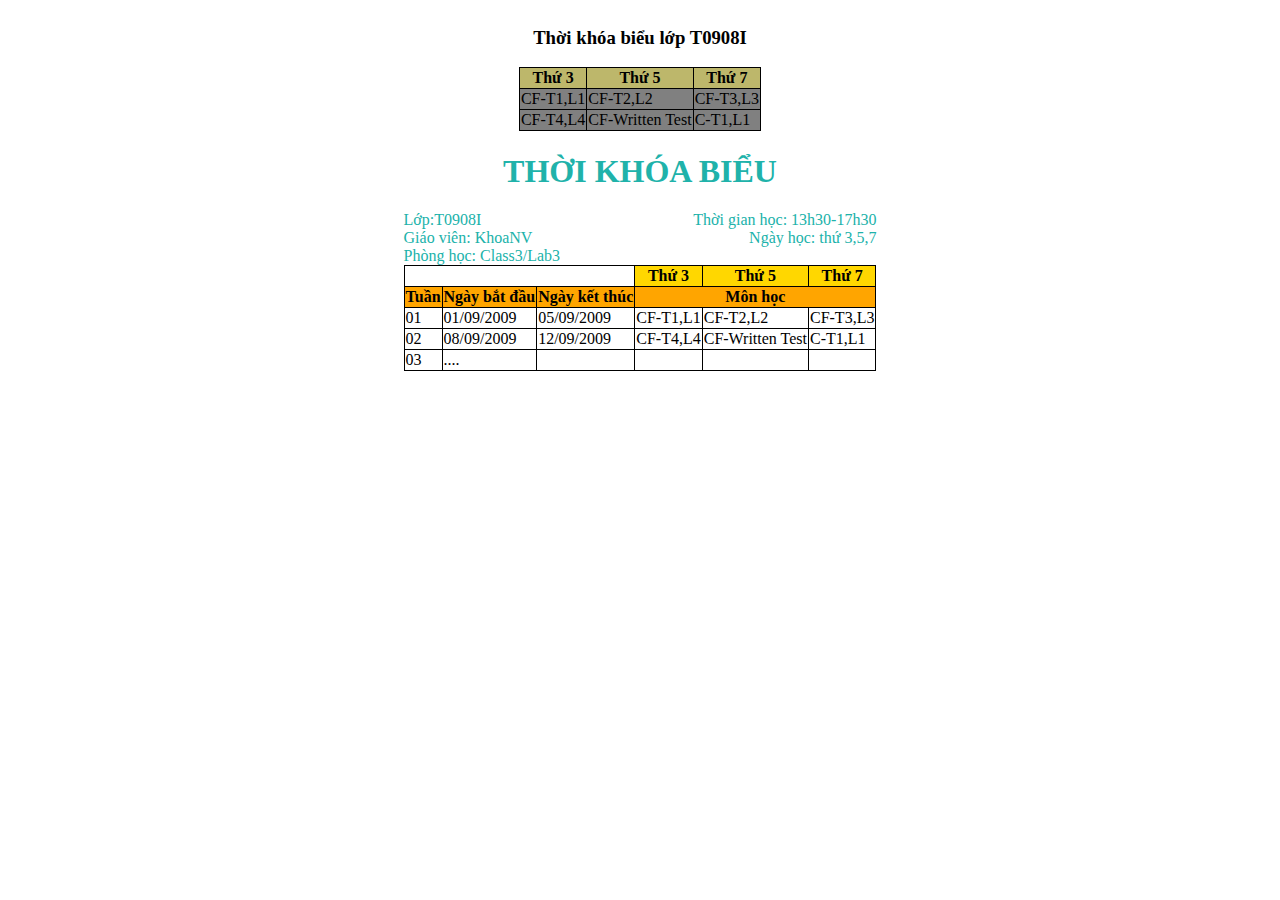
<file: html/table/schedule.html>
<!DOCTYPE html>
<html lang="en">
<head>
    <meta charset="UTF-8">
    <meta name="viewport" content="width=device-width, initial-scale=1.0">
    <title>Document</title>
    <style>
    
    table{
        border-collapse: collapse;
        margin: 0 auto;
    }
    tr, td, th{
        border: solid 1px black;
    }
    #table_1 th{
        background-color: darkkhaki;
    }
    #table_1 td{
        background-color: gray;
    }
    #table_2 caption{
        color: lightseagreen;
    }
    #thead_1 th{
        background-color: gold;
    }
    #thead_2{
        background-color: orange;
    }
    #capleft{
        float: left;
        text-align: left;
    }
    #capright{
        float: right;
        text-align: right;
    }
    tbody{
        clear: both;
    }
    </style>
</head>
<body>
    <table id="table_1">
        <caption> <h3>Thời khóa biểu lớp T0908I</h3></caption>
        <tr>
            <th>Thứ 3</th>
            <th>Thứ 5</th>
            <th>Thứ 7</th>
        </tr>
        <tr>
            <td>CF-T1,L1</td>
            <td>CF-T2,L2</td>
            <td>CF-T3,L3</td>
        </tr>
        <tr>
            <td>CF-T4,L4</td>
            <td>CF-Written Test</td>
            <td>C-T1,L1</td>
        </tr>
    </table>
    <table id="table_2">
        <caption> <h1>THỜI KHÓA BIỂU </h1>
        <div id="capleft">Lớp:T0908I <br> Giáo viên: KhoaNV <br> Phòng học: Class3/Lab3 <br></div> 
        <div id="capright">Thời gian học: 13h30-17h30 <br> Ngày học: thứ 3,5,7 <br></div> </caption>
        
        <tbody>
        <tr id="thead_1">
            <td colspan="3">&nbsp;</td>
            <th>Thứ 3</th>
            <th>Thứ 5</th>
            <th>Thứ 7</th>
        </tr>
        <tr id="thead_2">
            <th>Tuần</th>
            <th>Ngày bắt đầu</th>
            <th>Ngày kết thúc</th>
            <th colspan="3">Môn học</th>
        </tr>
        <tr>
            <td>01</td>
            <td>01/09/2009</td>
            <td>05/09/2009</td>
            <td>CF-T1,L1</td>
            <td>CF-T2,L2</td>
            <td>CF-T3,L3</td>
        </tr>
        <tr>
            <td>02</td>
            <td>08/09/2009</td>
            <td>12/09/2009</td>
            <td>CF-T4,L4</td>
            <td>CF-Written Test</td>
            <td>C-T1,L1</td>
        </tr>
        <tr>
            <td>03</td>
            <td>.... </td>
            <td></td>
            <td></td>
            <td></td>
            <td></td>
        </tr>
        </tbody>
        
    </table>
</body>
</html>
</file>
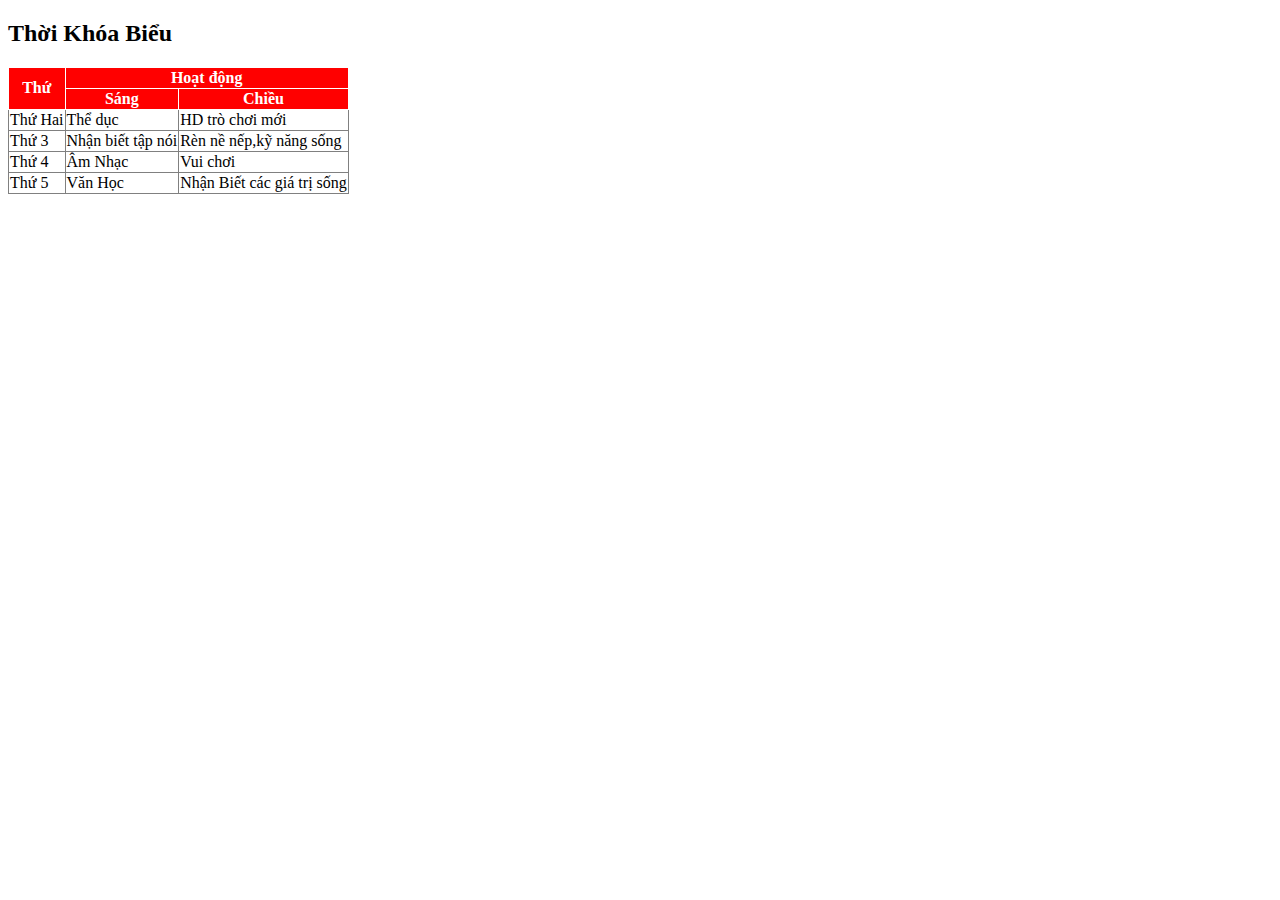
<file: html/table/schedule_2.html>
<!DOCTYPE html>
<html lang="en">
<head>
    <meta charset="UTF-8">
    <meta name="viewport" content="width=device-width, initial-scale=1.0">
    <title>Document</title>
    <style>
        table{
            border-collapse: collapse;
            
        }
        td{
            border: 1px solid grey;
        }
      
        th{
            background-color: red;
            color: white;
            border: 1px solid white;
        }
    </style>
</head>
<body>
    <h2> Thời Khóa Biểu</h2>
<table>    
    <tr>
        <th rowspan=2>Thứ</th>
        <th colspan=2>Hoạt động</th>
    </tr>
    <tr>
        <th>Sáng</th>
        <th>Chiều</th>
    </tr>
    <tr>
        <td>Thứ Hai</td>
        <td>Thể dục</td>
        <td>HD trò chơi mới</td>
    </tr>
    <tr>
        <td>Thứ 3</td>
        <td>Nhận biết tập nói</td>
        <td>Rèn nề nếp,kỹ năng sống</td>
    </tr>
    <tr>
        <td>Thứ 4</td>
        <td>Âm Nhạc </td>
        <td>Vui chơi</td>
    </tr>
    <tr>
        <td>Thứ 5</td>
        <td>Văn Học</td>
        <td>Nhận Biết các giá trị sống</td>
    </tr>
</table>
</body>
</html>
</file>
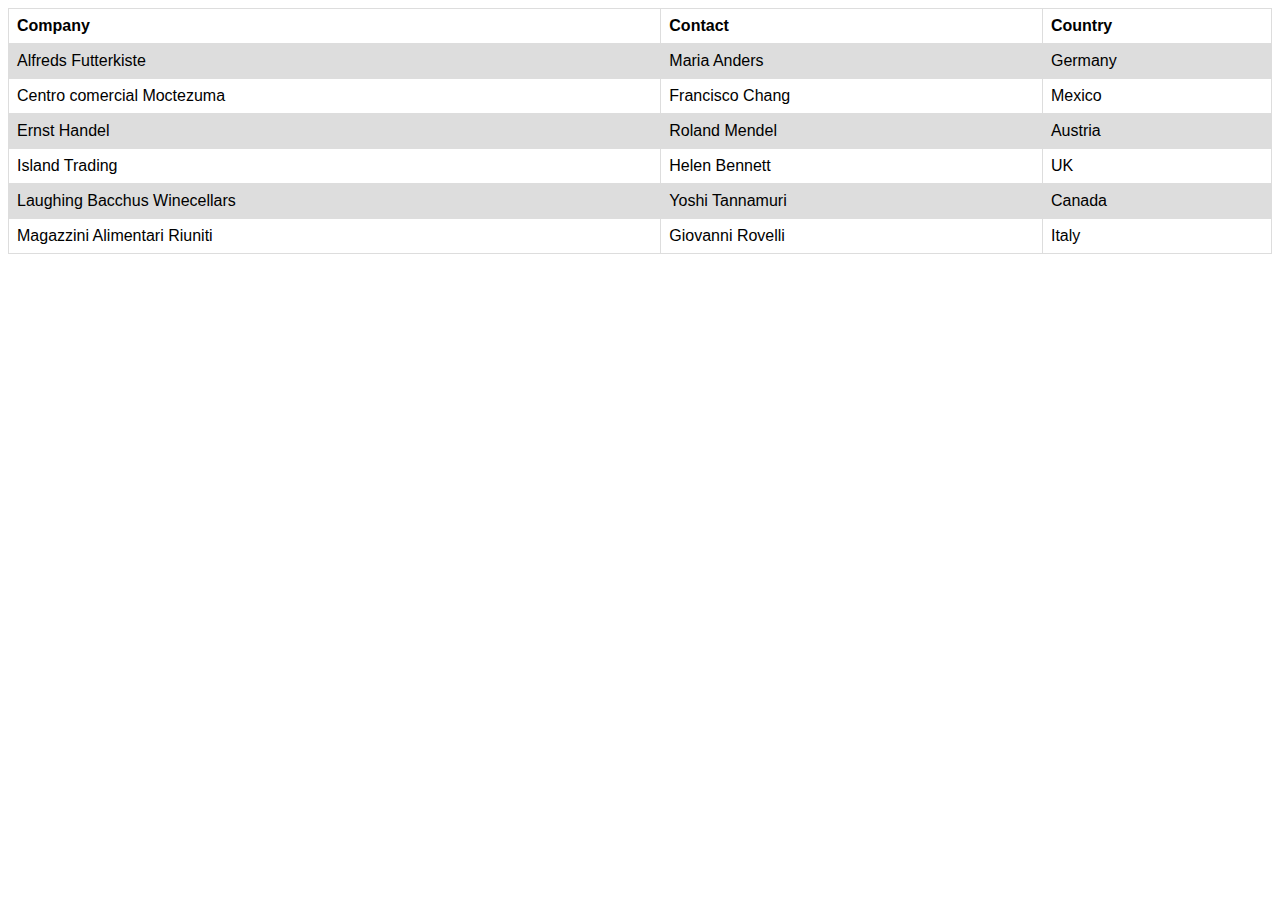
<file: html/table/tablesimple.html>
<!DOCTYPE html>
<html>
<head>
  <title> Table simple </title>
  <style>
table {
    font-family: arial, sans-serif;
    border-collapse: collapse;
    width: 100%;
}
td, th {
    border: 1px solid #dddddd;
    text-align: left;
    padding: 8px;
}
tr:nth-child(even) {
    background-color: #dddddd;
}
  </style>
</head>
<body>
<table>
  <tr>
    <th>Company</th>
    <th>Contact</th>
    <th>Country</th>
  </tr>
  <tr>
    <td>Alfreds Futterkiste</td>
    <td>Maria Anders</td>
    <td>Germany</td>
  </tr>
  <tr>
    <td>Centro comercial Moctezuma</td>
    <td>Francisco Chang</td>
    <td>Mexico</td>
  </tr>
  <tr>
    <td>Ernst Handel</td>
    <td>Roland Mendel</td>
    <td>Austria</td>
  </tr>
  <tr>
    <td>Island Trading</td>
    <td>Helen Bennett</td>
    <td>UK</td>
  </tr>
  <tr>
    <td>Laughing Bacchus Winecellars</td>
    <td>Yoshi Tannamuri</td>
    <td>Canada</td>
  </tr>
  <tr>
    <td>Magazzini Alimentari Riuniti</td>
    <td>Giovanni Rovelli</td>
    <td>Italy</td>
  </tr>
</table>
</body>
</html>
</file>
